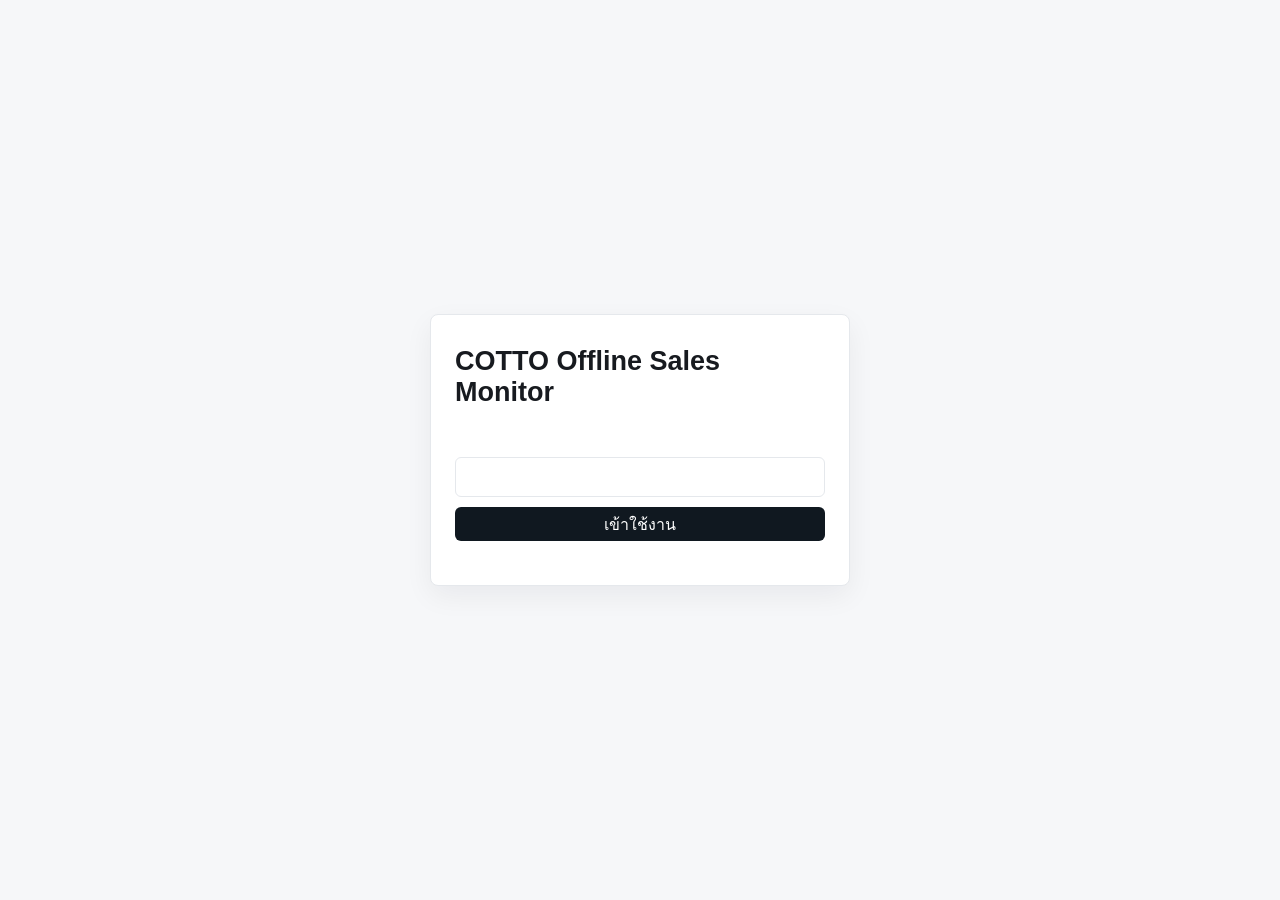
<file: index.html>
<!doctype html>
<html lang="th">
  <head>
    <meta charset="utf-8" />
    <meta name="viewport" content="width=device-width, initial-scale=1" />
    <meta name="robots" content="noindex, nofollow" />
    <title>COTTO Offline Sales Monitor</title>
    <script type="module" crossorigin src="./assets/main-Bay_2lMD.js"></script>
    <link rel="modulepreload" crossorigin href="./assets/preload-helper-8G64ZEn4.js">
    <link rel="stylesheet" crossorigin href="./assets/preload-helper-ZGhv7qDd.css">
  </head>
  <body>
    <div class="app-shell">
      <button id="filterMenuButton" class="filter-menu-button" type="button" aria-label="Open filters" aria-controls="filterSidebar" aria-expanded="false">
        <span></span>
        <span></span>
        <span></span>
      </button>
      <div id="filterBackdrop" class="filter-backdrop" hidden></div>
      <aside id="filterSidebar" class="sidebar" aria-hidden="true">
        <div class="brand-block">
          <div class="eyebrow">Private Sales Monitor</div>
          <h1 id="brandTitle">COTTO Offline</h1>
          <p id="dataStatus">กำลังโหลดข้อมูล...</p>
        </div>

        <section class="filter-panel" aria-label="ตัวกรองข้อมูล">
          <label>
            เดือน
            <select id="yearFilter" multiple size="4"></select>
          </label>
          <label>
            Month
            <select id="monthFilter" multiple size="6"></select>
          </label>
          <label>
            Account
            <select id="accountFilter" multiple size="4"></select>
          </label>
          <label>
            สาขา
            <select id="branchFilter" multiple size="6"></select>
          </label>
          <label>
            Brand
            <select id="brandFilter" multiple size="6"></select>
          </label>
          <label>
            Category
            <select id="familyFilter" multiple size="6"></select>
          </label>
          <label class="search-box" for="searchInput">
            ค้นหา SKU / PO / สาขา
            <input id="searchInput" type="search" placeholder="เช่น CL-DM, faucet, C11004" />
          </label>
          <button id="resetButton" class="ghost-button" type="button">ล้างตัวกรอง</button>
        </section>
      </aside>

      <main class="dashboard">
        <section class="topbar">
          <div>
            <p id="viewKicker" class="section-kicker">Offline Sales Monitor</p>
            <h2 id="viewTitle">Sales Overview</h2>
            <p id="viewSubtitle">Sales and SET with brand mix growth</p>
          </div>
          <div class="topbar-actions">
            <nav class="page-toggle" aria-label="Dashboard page">
              <a class="active" href="./index.html" aria-current="page">Sale In</a>
              <a href="./sale-out.html">Sale Out</a>
            </nav>
            <div class="view-toggle" role="group" aria-label="Sales view">
              <button class="view-button active" data-view="offline" type="button">Offline</button>
              <button class="view-button" data-view="online" type="button">Online</button>
            </div>
            <button id="refreshDataButton" class="refresh-button" type="button" title="Rebuild data from the newest local Excel file">Refresh data</button>
            <div class="metric-toggle" role="group" aria-label="Metric">
              <button class="metric-button active" data-metric="NP_B" type="button">Sales</button>
              <button class="metric-button" data-metric="SET" type="button">SET</button>
            </div>
          </div>
        </section>

        <section id="refreshPanel" class="refresh-panel" hidden>
          <div>
            <strong id="refreshTitle">Refresh data</strong>
            <p id="refreshMessage">Preparing...</p>
          </div>
          <button id="dismissRefreshPanel" class="small-button" type="button">Close</button>
        </section>

        <section class="mobile-latest-panel" aria-label="Latest month sales by account">
          <div class="mobile-latest-header">
            <div>
              <p class="section-kicker">Latest Month</p>
              <h3 id="mobileLatestTitle">-</h3>
            </div>
            <span id="mobileLatestRows">-</span>
          </div>
          <div id="mobileLatestAccounts" class="mobile-account-list"></div>
        </section>

        <section class="top-summary-row" aria-label="Dashboard summary">
          <div class="kpi-grid" aria-label="ตัวชี้วัดหลัก">
          <article class="kpi-card">
            <div class="kpi-icon" aria-hidden="true">💸</div>
            <span>Sales</span>
            <strong id="kpiSales">-</strong>
            <small>NP_B sales</small>
          </article>
          <article class="kpi-card">
            <div class="kpi-icon" aria-hidden="true">📦</div>
            <span>SET</span>
            <strong id="kpiSet">-</strong>
            <small>Unit set sold</small>
          </article>
          </div>

          <article class="brand-summary-panel" aria-label="Brand mix growth">
            <div class="panel-header">
              <div>
                <h3>Mix Overview</h3>
                <p id="brandMixLabel">Sales, MoM and YoY by brand</p>
              </div>
            </div>
            <div class="brand-overview-grid">
              <div id="brandMixCards" class="brand-card-grid"></div>
              <div class="mix-pie-grid">
                <div class="mix-pie-panel">
                  <h4>Brand Mix</h4>
                  <div id="brandPie" class="brand-mix-chart"></div>
                </div>
              </div>
            </div>
            <div class="category-mix-panel">
              <h4>Category Mix</h4>
              <div id="categoryPie" class="brand-mix-chart category-mix-chart"></div>
            </div>
          </article>
        </section>

        <section class="panel po-basket-panel" aria-label="PO and basket size by channel">
          <div class="panel-header">
            <div>
              <h3 id="poBasketTitle">PO & Basket by Channel</h3>
              <p id="poBasketLabel">Unique PO count and basket size per bill</p>
            </div>
          </div>
          <div id="poBasketCards" class="po-basket-grid"></div>
        </section>

        <section class="layout-grid">
          <article class="panel panel-wide">
            <div class="panel-header">
              <div>
                <h3>Sales Overtime</h3>
                <p>Monthly Sales for the year, compared with last year</p>
              </div>
              <div class="monthly-trend-controls">
                <label class="monthly-trend-limit">
                  <span>Show to</span>
                  <select id="monthlyTrendEndMonth"></select>
                </label>
                <button class="small-button" data-action="clear-selection" type="button">ล้าง SKU</button>
              </div>
            </div>
            <div id="monthlyTrend" class="bars horizontal"></div>
          </article>

          <article class="panel panel-wide daily-trend-panel">
            <div class="panel-header">
              <div>
                <h3>Daily Sales Trend</h3>
                <p id="dailyTrendLabel">Latest month vs previous month vs same month last year</p>
              </div>
              <div class="daily-trend-controls" aria-label="Daily sales trend range">
                <button id="clearDailyDateButton" class="small-button clear-daily-date" type="button" hidden>Clear day</button>
                <div class="daily-range-toggle" role="group" aria-label="Range preset">
                  <button class="daily-range-button" data-daily-range="month" type="button">Month</button>
                  <button class="daily-range-button active" data-daily-range="7" type="button">7 days</button>
                  <button class="daily-range-button" data-daily-range="30" type="button">30 days</button>
                  <button class="daily-range-button" data-daily-range="custom" type="button">Custom</button>
                </div>
                <div id="dailyCustomRange" class="daily-custom-range" hidden>
                  <input id="dailyStartDate" type="date" aria-label="Start date" />
                  <span>to</span>
                  <input id="dailyEndDate" type="date" aria-label="End date" />
                </div>
              </div>
            </div>
            <div id="dailyTrend" class="daily-trend"></div>
          </article>

          <article class="panel dashboard-secondary">
            <div class="panel-header">
              <div>
                <h3>รายสาขา</h3>
                <p id="branchCount">-</p>
              </div>
            </div>
            <div id="branchBars" class="bars"></div>
          </article>

          <article class="panel dashboard-secondary">
            <div class="panel-header">
              <div>
                <h3>Brand Mix</h3>
                <p>คลิก Brand เพื่อ filter</p>
              </div>
            </div>
            <div id="brandBars" class="bars"></div>
          </article>

          <article class="panel dashboard-secondary">
            <div class="panel-header">
              <div>
                <h3>Category</h3>
                <p>กลุ่มสินค้าที่สร้างยอด</p>
              </div>
            </div>
            <div id="familyBars" class="bars compact"></div>
          </article>

          <article class="panel panel-wide report-panel">
            <div class="panel-header">
              <div>
                <h3>Top Branches by Brand</h3>
                <p id="branchBrandPivotLabel">Click a branch row to filter the whole dashboard</p>
              </div>
            </div>
            <div class="table-wrap report-table-wrap branch-brand-table-wrap">
              <table class="report-table">
                <thead id="branchBrandPivotHead"></thead>
                <tbody id="branchBrandPivotBody"></tbody>
                <tfoot id="branchBrandPivotFoot"></tfoot>
              </table>
            </div>
          </article>

          <article class="panel panel-wide report-panel top-sku-report">
            <div class="panel-header">
              <div>
                <h3>Top sale SKU</h3>
                <p>Ranked by Sales. Click to view transactions</p>
              </div>
              <div class="top-sku-controls">
                <label>Category
                  <select id="topSkuCategoryFilter" aria-label="Filter Top sale SKU by category"><option value="">ทุก Category</option></select>
                </label>
              </div>
            </div>
            <div class="table-wrap report-table-wrap">
              <table class="report-table top-sku-table">
                <thead>
                  <tr>
                    <th>SKU</th>
                    <th>สินค้า</th>
                    <th>Brand</th>
                    <th class="number">Sales</th>
                    <th class="number">SET</th>
                    <th class="number">MoM</th>
                    <th class="number">YoY</th>
                  </tr>
                </thead>
                <tbody id="topSkuTable"></tbody>
                <tfoot id="topSkuFoot"></tfoot>
              </table>
            </div>
          </article>

          <article class="panel panel-wide report-panel promotion-panel">
            <div class="panel-header">
              <div>
                <h3>Promotion Performance</h3>
                <p id="promotionSummaryLabel">Active offline promotions for the selected month</p>
              </div>
              <div class="top-sku-controls" id="promotionFilterControls">
                <label>Promotion
                  <select id="promotionNameFilter"><option value="">ทุกโปรโมชัน</option></select>
                </label>
              </div>
            </div>
            <div id="promotionCards" class="promotion-card-grid"></div>
            <div class="table-wrap report-table-wrap">
              <table class="report-table promotion-table">
                <thead>
                  <tr>
                    <th>Promotion</th>
                    <th>SKU</th>
                    <th>Product</th>
                    <th>Period</th>
                    <th class="number">Promo Price</th>
                    <th class="number">Sales</th>
                    <th class="number">SET</th>
                    <th class="number">Bills</th>
                  </tr>
                </thead>
                <tbody id="promotionTable"></tbody>
                <tfoot id="promotionFoot"></tfoot>
              </table>
            </div>
          </article>

          <article class="panel panel-wide dashboard-secondary">
            <div class="panel-header">
              <div>
                <h3>ข้อมูลเพิ่มเติม</h3>
                <p id="detailLabel">เลือกสาขา / Brand / SKU เพื่อดูรายละเอียด</p>
              </div>
            </div>
            <div class="detail-grid">
              <div>
                <h4>Branch x Brand</h4>
                <div class="table-wrap slim">
                  <table>
                    <thead>
                      <tr>
                        <th>Branch</th>
                        <th>Brand</th>
                        <th class="number">Sales</th>
                        <th class="number">Share</th>
                      </tr>
                    </thead>
                    <tbody id="branchBrandTable"></tbody>
                  </table>
                </div>
              </div>
              <div>
                <h4>Recent Transactions</h4>
                <div class="table-wrap slim">
                  <table>
                    <thead>
                      <tr>
                        <th>Date</th>
                        <th>Branch</th>
                        <th>SKU</th>
                        <th class="number">Sales</th>
                      </tr>
                    </thead>
                    <tbody id="transactionTable"></tbody>
                  </table>
                </div>
              </div>
            </div>
          </article>
        </section>
      </main>
    </div>

  </body>
</html>
</file>
<file: assets/preload-helper-ZGhv7qDd.css>
:root{--bg: #f6f7f9;--surface: #ffffff;--surface-2: #eef2f5;--ink: #171a1f;--muted: #7a8491;--line: #e5e8ec;--nav: #171a1f;--accent: #101820;--teal: #35b9d5;--amber: #f2a93b;--danger: #d65b5b;--shadow: 0 10px 28px rgba(20, 25, 31, .06)}.page-toggle{display:inline-flex;gap:4px;padding:4px;border:1px solid #d7dce2;border-radius:12px;background:#fff}.page-toggle a{padding:8px 14px;border-radius:9px;color:#5b6472;font-size:13px;font-weight:800;text-decoration:none}.page-toggle a.active{background:var(--nav);color:#fff}.sale-out-body{overflow-x:hidden;background:#eef1f4;color:#171a1f}.sale-out-dashboard{width:min(1480px,calc(100% - 40px));margin:0 auto;padding:30px 0 60px}.sale-out-header{display:flex;align-items:flex-start;justify-content:space-between;gap:24px;margin-bottom:22px}.sale-out-header h1{margin:4px 0;font-size:clamp(30px,4vw,48px)}.sale-out-header p:last-child{margin:0;color:#697386}.sale-out-filters{display:flex;align-items:end;gap:16px;margin-bottom:18px}.sale-out-filters label{display:grid;gap:6px;min-width:160px;font-size:12px;font-weight:800;color:#697386}.sale-out-filters select{min-height:42px;padding:8px 12px;border:1px solid #d7dce2;border-radius:9px;background:#fff;font:inherit}.sale-out-rule{display:grid;gap:3px;margin-left:auto;max-width:620px;text-align:right}.sale-out-rule span{overflow-wrap:anywhere;color:#697386;font-size:13px}.sale-out-kpis{display:grid;grid-template-columns:repeat(3,1fr);gap:16px;margin-bottom:16px}.sale-out-kpis .kpi-card{min-height:140px}.sale-out-kpis .kpi-card strong{font-size:clamp(28px,4vw,44px)}.sale-out-kpi-primary{background:#171a1f;color:#fff}.sale-out-kpi-primary span,.sale-out-kpi-primary small{color:#cbd2dc}.sale-out-grid{display:grid;grid-template-columns:1fr 1fr;gap:16px}.sale-out-panel-wide{grid-column:1 / -1}.sale-out-overall-bar{display:flex;width:100%;min-height:88px;overflow:hidden;border-radius:14px;background:#e5e7eb}.sale-out-segment{display:flex;align-items:center;justify-content:center;gap:8px;min-width:0;color:#fff;transition:width .25s ease}.sale-out-segment span{opacity:.9}.sale-out-ssw{background:#38bdf8;color:#082f49}.sale-out-tile{background:#111827}.sale-out-mix-legend{display:grid;grid-template-columns:1fr 1fr;gap:12px;margin-top:14px}.sale-out-mix-legend>div{display:grid;grid-template-columns:12px 1fr auto auto;align-items:center;gap:10px;padding:12px;border:1px solid #e3e7ec;border-radius:10px}.sale-out-mix-legend i{width:12px;height:12px;border-radius:50%}.sale-out-mix-legend small{color:#697386}.sale-out-monthly-chart{display:flex;align-items:end;gap:clamp(10px,2.5vw,36px);min-height:330px;padding:20px 12px 0;overflow-x:auto;border-bottom:1px solid #d7dce2}.sale-out-month{display:grid;grid-template-rows:24px 230px 28px;align-items:end;justify-items:center;min-width:68px;flex:1}.sale-out-month>strong{font-size:12px;color:#4b5563}.sale-out-column{display:flex;flex-direction:column;align-self:end;width:min(70px,70%);min-height:4px;overflow:hidden;border-radius:8px 8px 0 0}.sale-out-column>div{display:flex;flex-direction:column;align-items:center;justify-content:center;width:100%;min-height:34px;font-size:11px;font-weight:900;line-height:1.15;text-align:center}.sale-out-column>div small{margin-top:2px;font-size:10px;font-weight:700;opacity:.88}.sale-out-column .sale-out-tile{color:#fff}.sale-out-column .sale-out-ssw{color:#082f49}.sale-out-channel-bars{display:grid;gap:15px}.sale-out-channel-bars>div{display:grid;grid-template-columns:130px 1fr 90px;align-items:center;gap:12px}.sale-out-channel-bars>div>div{height:12px;overflow:hidden;border-radius:999px;background:#e5e7eb}.sale-out-channel-bars i{display:block;height:100%;border-radius:inherit;background:#38bdf8}.sale-out-channel-bars strong{text-align:right}.sale-out-note-panel p,.sale-out-note-panel li{color:#5f6977;line-height:1.6}.sale-out-ly-breakdown{display:grid;grid-template-columns:1fr 1fr;gap:8px;width:100%;margin-top:12px;padding-top:10px;border-top:1px solid #e3e7ec}.sale-out-ly-breakdown>span{display:grid;grid-template-columns:1fr;gap:2px;padding:7px 9px;border-radius:8px;background:#f6f8fa}.sale-out-ly-breakdown b{font-size:12px;color:#697386}.sale-out-ly-breakdown strong{justify-self:start;font-size:15px!important}.sale-out-ly-breakdown small{font-size:10px;color:#8a94a3}.positive{color:#0f9f6e!important}.negative{color:#dc2626!important}@media(max-width:760px){.sale-out-dashboard{width:min(100% - 24px,1480px);padding-top:18px}.sale-out-header,.sale-out-filters{align-items:stretch;flex-direction:column}.sale-out-header .page-toggle{align-self:flex-start}.sale-out-rule{margin-left:0;text-align:left}.sale-out-kpis,.sale-out-grid{grid-template-columns:1fr}.sale-out-panel-wide{grid-column:auto}.sale-out-mix-legend{grid-template-columns:1fr}.sale-out-monthly-chart{gap:14px}.sale-out-month{min-width:62px}.sale-out-channel-bars>div{grid-template-columns:100px 1fr}.sale-out-channel-bars strong{grid-column:2}.topbar-actions{flex-wrap:wrap}}.sale-out-kpis .sale-out-kpi-primary{background:#171a1f;color:#fff}.sale-out-kpis .sale-out-kpi-primary span,.sale-out-kpis .sale-out-kpi-primary small{color:#cbd2dc}.sale-out-kpis .sale-out-kpi-primary strong{color:#fff}*{box-sizing:border-box}body{margin:0;min-height:100vh;color:var(--ink);background:var(--bg);font-family:Arial,Noto Sans Thai,Tahoma,sans-serif}button,input,select{font:inherit}.app-shell{display:grid;grid-template-columns:minmax(0,1fr);min-height:100vh}.filter-menu-button{position:fixed;top:16px;left:16px;z-index:120;display:inline-flex;flex-direction:column;align-items:center;justify-content:center;gap:5px;width:44px;height:44px;border:1px solid rgba(255,255,255,.22);border-radius:8px;background:var(--nav);box-shadow:0 10px 22px #14191f29;cursor:pointer}.filter-menu-button span{display:block;width:20px;height:2px;border-radius:999px;background:#fff}.filter-menu-button span+span{margin-top:0}.filter-backdrop{position:fixed;inset:0;z-index:90;background:#080c1266;opacity:0;pointer-events:none;transition:opacity .18s ease}body.filter-open .filter-backdrop{opacity:1;pointer-events:auto}.sidebar{position:fixed;top:0;left:0;z-index:110;width:min(292px,calc(100vw - 28px));height:100vh;height:100dvh;padding:76px 22px 22px;color:#fff;background:var(--nav);overflow-y:auto;transform:translate(-100%);transition:transform .2s ease;box-shadow:18px 0 34px #14191f38}body.filter-open .sidebar{transform:translate(0)}.brand-block{padding-bottom:20px;border-bottom:1px solid rgba(255,255,255,.16)}.eyebrow,.section-kicker{color:#8bbdff;font-size:12px;font-weight:700;letter-spacing:0;text-transform:uppercase}h1,h2,h3,h4,p{margin:0}h1{margin-top:7px;font-size:27px;line-height:1.15}.brand-block p{margin-top:10px;color:#ffffffbd;font-size:13px;line-height:1.45}.filter-panel{display:grid;gap:13px;padding-top:20px}label{display:grid;gap:6px;color:#ffffffc7;font-size:13px;font-weight:700}select,input{width:100%;min-height:40px;border:1px solid rgba(255,255,255,.28);border-radius:6px;color:var(--ink);background:#f8fafc;padding:8px 10px;outline:none}select option{color:var(--ink);background:#f8fafc}select[multiple]{min-height:84px;padding:4px}select[multiple] option{border-radius:4px;padding:6px 8px}select[multiple] option:checked{color:#fff;background:var(--accent)}input::placeholder{color:#7a8491}.ghost-button,.small-button,.metric-button,.view-button{border:1px solid var(--line);border-radius:6px;background:#fff;color:var(--ink);cursor:pointer}.ghost-button{min-height:40px;margin-top:2px;color:#fff;background:transparent;border-color:#ffffff47}.dashboard{min-width:0;padding:24px;background:var(--bg)}.topbar{display:flex;align-items:flex-start;justify-content:space-between;gap:16px;margin-bottom:18px;color:var(--ink);background:var(--surface);border:1px solid var(--line);border-radius:8px;box-shadow:var(--shadow);padding:16px 18px 16px 72px}.topbar h2{margin-top:4px;font-size:28px;line-height:1.2}.topbar p{color:var(--muted)}.topbar-actions{display:flex;flex-wrap:wrap;justify-content:flex-end;gap:10px}.refresh-button{min-height:42px;border:1px solid var(--accent);border-radius:6px;background:var(--accent);color:#fff;cursor:pointer;font-weight:800;padding:0 14px}.refresh-button:disabled{cursor:progress;opacity:.65}.refresh-panel{display:flex;justify-content:space-between;gap:14px;align-items:flex-start;margin-bottom:16px;border:1px solid #bfd5f4;border-left:4px solid var(--accent);border-radius:8px;background:#f7fbff;padding:13px 14px}.refresh-panel[hidden]{display:none}.refresh-panel strong{display:block;font-size:14px}.refresh-panel p{margin-top:4px;color:var(--muted);font-size:13px;line-height:1.45}.mobile-latest-panel{display:none}.top-summary-row{display:grid;grid-template-columns:minmax(260px,.42fr) minmax(0,1fr);gap:16px;align-items:stretch;margin-bottom:16px}.top-summary-row .kpi-grid{grid-template-columns:1fr;margin-bottom:0}.top-summary-row .brand-summary-panel{margin-bottom:0}.brand-overview-grid{display:grid;grid-template-columns:minmax(0,1fr) minmax(280px,.28fr);gap:16px;align-items:start}.metric-toggle,.view-toggle{display:inline-flex;padding:4px;border:1px solid var(--line);border-radius:8px;background:var(--surface)}.metric-button,.view-button{min-width:72px;min-height:34px;border:0;background:transparent;color:var(--muted)}.metric-button.active,.view-button.active{background:var(--accent);color:#fff}.kpi-grid,.focus-grid{display:grid;gap:12px;margin-bottom:16px}.kpi-grid{grid-template-columns:repeat(2,minmax(160px,1fr))}.focus-grid{grid-template-columns:repeat(4,minmax(160px,1fr))}.kpi-card,.focus-item,.panel,.brand-summary-panel{border:1px solid var(--line);border-radius:8px;background:var(--surface);box-shadow:var(--shadow)}.kpi-card,.focus-item{min-height:106px;padding:16px}.kpi-card{position:relative;overflow:hidden}.kpi-icon{display:grid;width:32px;height:32px;margin-bottom:12px;place-items:center;border-radius:6px;background:#dff5fb;color:var(--accent);font-size:18px;font-weight:900;box-shadow:inset 0 0 0 1px #c9edf6}.kpi-card span,.focus-item span{display:block;color:var(--muted);font-size:12px;font-weight:700;text-transform:uppercase}.kpi-card strong,.focus-item strong{display:block;margin-top:9px;font-size:28px;line-height:1.15;overflow-wrap:anywhere}.focus-item strong{font-size:18px}.kpi-card small,.focus-item small{display:block;margin-top:7px;color:var(--muted);font-size:12px}.layout-grid{display:grid;grid-template-columns:minmax(0,1.15fr) minmax(360px,.85fr);gap:16px}.panel,.brand-summary-panel{min-width:0;padding:16px}.brand-card-grid{display:grid;grid-template-columns:repeat(3,minmax(150px,1fr));gap:12px}.brand-mix-card{display:grid;gap:8px;min-height:126px;border:1px solid var(--line);border-radius:8px;background:#fff;color:var(--ink);padding:14px;cursor:pointer;text-align:left;transition:transform .16s ease,box-shadow .16s ease}.brand-mix-card:hover,.brand-mix-card:focus{transform:translateY(-1px);box-shadow:0 12px 26px #14191f14;outline:none}.brand-card-topline,.brand-card-growth{display:flex;gap:8px;align-items:center;justify-content:space-between}.brand-card-topline{justify-content:flex-start;color:var(--muted);font-size:12px;font-weight:800;text-transform:uppercase}.brand-card-topline i{width:10px;height:10px;border-radius:999px}.brand-mix-card strong{font-size:20px;line-height:1.1;overflow-wrap:anywhere}.brand-mix-card small{color:var(--muted);font-size:12px}.brand-card-growth{flex-wrap:wrap;justify-content:flex-start;color:var(--muted);font-size:12px}.panel-wide{grid-column:1 / -1}.po-basket-panel{margin-bottom:16px}.po-basket-grid{display:grid;grid-template-columns:repeat(4,minmax(170px,1fr));gap:12px}.po-basket-card{display:grid;gap:7px;min-height:132px;border:1px solid var(--line);border-radius:8px;background:#f8fafc;color:var(--ink);padding:14px;text-align:left;cursor:pointer}.po-basket-card span{color:var(--muted);font-size:12px;font-weight:800;text-transform:uppercase}.po-basket-card strong{font-size:24px;line-height:1.1}.po-basket-card small,.po-basket-card em{color:var(--muted);font-size:12px;font-style:normal}.po-basket-card b{font-size:13px}.dashboard-secondary{display:none}.panel-header{display:flex;justify-content:space-between;gap:12px;align-items:flex-start;margin-bottom:13px}.panel-header h3{font-size:17px}.panel-header p,.panel-header span{margin-top:3px;color:var(--muted);font-size:12px}.small-button{min-height:32px;padding:0 10px;color:var(--accent)}.panel-copy-actions{display:inline-flex;flex-wrap:wrap;justify-content:flex-end;gap:7px;margin-left:auto}.copy-button{min-width:88px;white-space:nowrap}.copy-success{border-color:#35b9d58c;color:#0f766e;background:#35b9d51f}.monthly-trend-controls{display:flex;flex-wrap:wrap;justify-content:flex-end;gap:8px;max-width:100%}.monthly-trend-limit{display:inline-flex;align-items:center;gap:7px;color:var(--muted);font-size:12px;font-weight:700;white-space:nowrap}.monthly-trend-limit select{min-height:32px;width:92px;padding:0 28px 0 10px}.daily-trend-controls{display:flex;flex-wrap:wrap;justify-content:flex-end;gap:8px;max-width:100%}.clear-daily-date{min-height:34px;white-space:nowrap}.daily-range-toggle{display:inline-flex;min-height:34px;overflow:hidden;border:1px solid var(--line);border-radius:7px;background:#f8fafc}.daily-range-button{border:0;border-right:1px solid var(--line);background:transparent;color:var(--muted);cursor:pointer;font-size:12px;font-weight:800;padding:0 11px}.daily-range-button:last-child{border-right:0}.daily-range-button:hover,.daily-range-button.active{background:var(--accent);color:#fff}.daily-custom-range{display:flex;align-items:center;gap:7px;color:var(--muted);font-size:12px;font-weight:800}.daily-custom-range[hidden]{display:none}.daily-custom-range input{width:142px;min-height:34px;border-color:var(--line);border-radius:7px;background:#fff;padding:5px 8px;font-size:12px;font-weight:700}.bars{display:grid;gap:9px}.bar-row{display:grid;grid-template-columns:minmax(118px,.95fr) minmax(120px,1.4fr) minmax(92px,auto);gap:10px;align-items:center;min-height:32px;padding:4px 0;cursor:pointer}.horizontal .bar-row{grid-template-columns:78px minmax(120px,1fr) minmax(92px,auto)}.bar-label{overflow:hidden;color:var(--ink);font-size:13px;font-weight:700;text-overflow:ellipsis;white-space:nowrap}.bar-track{height:10px;border-radius:999px;background:var(--surface-2);overflow:hidden}.bar-fill{height:100%;border-radius:inherit;background:linear-gradient(90deg,var(--accent),var(--teal))}.bar-value{color:var(--muted);font-size:12px;text-align:right;white-space:nowrap}.category-row .bar-value span{font-size:11px}.brand-mix-chart{min-width:0}.mix-pie-grid{display:grid;grid-template-columns:1fr;gap:14px;align-items:start}.mix-pie-panel{min-width:0}.mix-pie-panel h4{margin:0 0 10px;color:var(--muted);font-size:12px;font-weight:800;text-transform:uppercase}.category-mix-panel{margin-top:16px}.category-mix-panel h4{margin:0 0 10px;color:var(--muted);font-size:12px;font-weight:800;text-transform:uppercase}.brand-pie-layout{display:grid;gap:12px;align-items:center}.brand-pie{width:100%;max-width:180px;aspect-ratio:1;justify-self:center}.brand-pie path,.brand-pie circle[role=button]{cursor:pointer;transition:opacity .16s ease}.brand-pie path:hover,.brand-pie path:focus,.brand-pie circle[role=button]:hover,.brand-pie circle[role=button]:focus{opacity:.78;outline:none}.brand-pie-total{fill:var(--ink);font-size:20px;font-weight:800;text-anchor:middle}.brand-pie-caption{fill:var(--muted);font-size:11px;font-weight:700;text-anchor:middle}.brand-pie-legend{display:grid;gap:8px;margin:0;padding:0;list-style:none}.brand-pie-legend button{display:grid;grid-template-columns:10px minmax(0,1fr) auto;gap:8px;align-items:center;width:100%;border:0;background:transparent;color:var(--ink);padding:0;cursor:pointer;text-align:left}.brand-pie-swatch{width:10px;height:10px;border-radius:999px}.brand-pie-name{overflow:hidden;font-size:12px;font-weight:700;text-overflow:ellipsis;white-space:nowrap}.brand-pie-value{color:var(--muted);font-size:12px;white-space:nowrap}.category-mix-chart{min-height:0}.category-mix-bars{display:grid;gap:8px 18px;grid-template-columns:repeat(2,minmax(300px,1fr))}.category-mix-column{display:grid;gap:8px}.category-mix-bar{display:grid;grid-template-columns:minmax(130px,.9fr) minmax(140px,1.4fr) minmax(86px,auto);gap:10px;align-items:center;width:100%;border:0;border-radius:6px;background:transparent;color:var(--ink);cursor:pointer;padding:0;text-align:left}.category-mix-bar:hover .category-mix-fill,.category-mix-bar:focus .category-mix-fill{filter:brightness(.92)}.category-mix-bar:focus{outline:2px solid rgba(53,185,213,.4);outline-offset:3px}.category-mix-name{display:flex;min-width:0;align-items:center;gap:7px;overflow:hidden;font-size:12px;font-weight:800;text-overflow:ellipsis;white-space:nowrap}.category-mix-swatch{flex:0 0 auto;width:9px;height:9px;border-radius:999px}.category-mix-value{color:var(--ink);font-size:12px;font-weight:800;text-align:right;white-space:nowrap}.category-mix-value em{margin-left:5px;color:var(--muted);font-size:11px;font-style:normal;font-weight:700}.category-mix-deltas{display:block;margin-top:2px;color:var(--muted);font-size:9px;font-weight:700;line-height:1.1}.category-mix-track{display:block;width:100%;height:8px;border-radius:999px;background:var(--surface-2);overflow:hidden}.category-mix-fill{display:block;height:100%;border-radius:inherit;transition:filter .16s ease}.line-chart{position:relative;width:100%;min-height:330px;overflow-x:auto}.line-chart svg{display:block;width:100%;height:auto;overflow:visible}.line-grid line{stroke:#edf0f3;stroke-width:1;stroke-dasharray:5 7}.line-axis text{fill:var(--muted);font-size:12px}.line-axis text.line-axis-future{fill:#b6bdc7;font-style:italic}.line-axis text.line-axis-out{opacity:.35}.line-dot-future{fill:#fff;stroke:#c9d0d8;stroke-width:1.5;stroke-dasharray:2 2}.line-value-label{fill:var(--ink);font-size:11px;font-weight:700;paint-order:stroke;stroke:#fff;stroke-width:3px}.line-value-label-previous{fill:#7b8794;font-size:10px;font-weight:600;stroke-width:2.5px}.line-path{fill:none;stroke-linecap:round;stroke-linejoin:round;stroke-width:4}.line-path-current{stroke:#171a1f}.line-path-previous{stroke:var(--teal);stroke-dasharray:7 8}.daily-path-previous-month{stroke:#2563eb}.daily-path-last-year{stroke:#f59e0b;stroke-dasharray:7 8}.line-dot,.line-dot-previous,.line-dot-last-year{stroke:#fff;stroke-width:2}.line-dot{cursor:pointer;fill:#171a1f}.line-dot:hover,.line-dot:focus{outline:none;stroke:var(--nav);stroke-width:3}.line-dot-previous{fill:var(--teal)}.daily-line-chart .line-dot-previous{fill:#2563eb}.line-dot-last-year{fill:#f59e0b}.line-legend{display:flex;flex-wrap:wrap;gap:14px;margin-top:4px;color:var(--muted);font-size:12px;font-weight:700}.line-legend span{display:inline-flex;align-items:center;gap:7px}.line-legend i{display:inline-block;width:28px;height:4px;border-radius:999px}.legend-current{background:#171a1f}.legend-previous{background:repeating-linear-gradient(90deg,var(--teal) 0 7px,transparent 7px 12px)}.daily-line-chart .legend-previous{background:#2563eb}.legend-last-year{background:repeating-linear-gradient(90deg,#f59e0b 0 7px,transparent 7px 12px)}.comparison-panel{border-top:4px solid var(--teal)}.comparison-grid{display:grid;grid-template-columns:minmax(220px,.7fr) minmax(0,1.15fr) minmax(0,1.15fr);gap:14px;align-items:start}.comparison-card{min-width:0}.comparison-card h4{margin-bottom:9px;font-size:14px}.total-comparison{min-height:178px;border:1px solid var(--line);border-radius:8px;background:#f8fafc;padding:14px}.total-comparison strong{display:block;margin-top:10px;font-size:25px;line-height:1.1}.comparison-metrics{display:grid;gap:8px;margin-top:14px;color:var(--muted);font-size:12px;font-weight:700}.comparison-table-wrap{max-height:286px}.delta{display:inline-block;min-width:62px;font-weight:800}.delta.is-up{color:var(--teal)}.delta.is-down{color:var(--danger)}.delta.is-flat{color:var(--muted)}.daily-combo-chart{min-height:358px;overflow-x:auto;padding-top:4px}.daily-combo-chart svg{display:block;min-width:920px;width:100%;height:auto}.daily-current-rect{fill:#18181b;transition:opacity .16s ease,transform .16s ease}.daily-current-rect:hover{opacity:.78}.daily-value-label{fill:#111827;font-size:10px;font-weight:800;paint-order:stroke;stroke:#fff;stroke-width:3px}.daily-bar-chart{min-height:292px;padding:8px 2px 0;overflow-x:auto}.daily-bar-plot{display:grid;grid-template-columns:repeat(var(--daily-columns, 7),minmax(34px,1fr));gap:12px;min-height:238px;align-items:end}.daily-bar-chart.is-range-dense .daily-bar-plot{min-width:980px;gap:7px}.daily-bar-day{display:grid;grid-template-rows:24px 170px 18px 16px;gap:4px;min-width:0;border-radius:8px;padding:2px;text-align:center}.daily-bar-day.is-selected{background:#e6f6fb;box-shadow:inset 0 0 0 1px #9ddcec}.daily-bar-value{color:#111827;max-width:100%;overflow:hidden;font-size:10px;font-weight:800;text-overflow:ellipsis;white-space:nowrap}.daily-bar-stack{display:flex;align-items:end;justify-content:center;gap:4px;height:170px;min-width:0}.daily-bar{width:clamp(8px,2.5vw,18px);max-width:18px;min-height:2px;border:0;border-radius:8px 8px 6px 6px;padding:0;transition:opacity .16s ease,transform .16s ease}.daily-bar-chart.is-range-dense .daily-bar{width:8px}.daily-bar:hover{opacity:.78;transform:translateY(-2px)}.daily-bar-current{background:#18181b;cursor:pointer}.daily-bar-current:focus-visible{outline:2px solid var(--teal);outline-offset:2px}.daily-bar-previous{background:#c9c9c9}.daily-bar-last-year{background:repeating-linear-gradient(135deg,#9ca3af 0 4px,#d1d5db 4px 8px)}.daily-bar-label{color:#7b7f86;font-size:12px;font-weight:800}.daily-bar-date{color:#a0a4aa;font-size:11px;font-weight:700}.daily-bar-legend{display:flex;flex-wrap:wrap;gap:8px 14px;margin-top:12px;color:var(--muted);font-size:12px;font-weight:800}.daily-bar-legend span{display:inline-flex;align-items:center;gap:6px}.daily-bar-legend i{display:inline-block;width:24px;height:8px;border-radius:999px}.daily-bar-legend .legend-current{background:#18181b}.daily-bar-legend .legend-previous{background:#c9c9c9}.daily-bar-legend .legend-last-year{background:repeating-linear-gradient(135deg,#9ca3af 0 4px,#d1d5db 4px 8px)}.compact .bar-row{grid-template-columns:minmax(118px,1fr) minmax(90px,1fr) minmax(82px,auto)}.branch-comparison-row,.category-row{grid-template-columns:minmax(118px,.7fr) minmax(90px,1fr) minmax(150px,auto)}.branch-comparison-row .bar-value span,.category-row .bar-value span{color:var(--muted);font-size:11px;font-weight:700}.table-wrap{max-height:430px;overflow:auto;border:1px solid var(--line);border-radius:8px}.table-wrap.slim{max-height:330px}.report-panel{border-top:4px solid var(--accent)}.promotion-panel{border-top-color:var(--teal)}.promotion-card-grid{display:grid;grid-template-columns:repeat(3,minmax(160px,1fr));gap:10px;margin-bottom:14px}.promotion-card-grid article{min-width:0;border:1px solid var(--line);border-radius:8px;background:#f9fafb;padding:12px}.promotion-card-grid span{display:block;color:var(--muted);font-size:11px;font-weight:800;text-transform:uppercase}.promotion-card-grid strong{display:block;margin-top:5px;color:var(--ink);font-size:22px;line-height:1.1}.promotion-card-grid small{display:block;margin-top:4px;color:var(--muted);font-size:11px;font-weight:700}.promotion-table th:nth-child(3),.promotion-table td:nth-child(3){min-width:230px}.report-table-wrap{max-height:520px}.branch-brand-table-wrap{max-height:none;overflow:visible}table{width:100%;border-collapse:collapse;font-size:12px}th,td{padding:9px 10px;border-bottom:1px solid var(--line);text-align:left;vertical-align:top}th{position:sticky;top:0;z-index:1;background:#f9fafb;color:var(--muted);font-size:11px;text-transform:uppercase}tbody tr{cursor:pointer}tbody tr:hover{background:#f3f7fc}tbody tr.is-selected{background:#e8f6fb}td span{display:block;margin-top:2px;color:var(--muted);font-size:11px;font-weight:600;line-height:1.25}tfoot td{position:sticky;bottom:0;z-index:1;border-top:2px solid var(--line);background:#eef4fb;font-weight:800}.report-table th,.report-table td{min-width:108px}.report-table th:first-child,.report-table td:first-child{position:sticky;left:0;z-index:2;min-width:150px;background:#fff;font-weight:800}.report-table th:first-child{z-index:3;background:#f9fafb}.report-table tfoot td:first-child{background:#eef4fb}.report-table .sales-mix-header,.report-table .sales-mix-cell{min-width:230px}.sales-mix{width:210px;margin-left:auto}.sales-mix-track{display:flex;width:100%;height:10px;overflow:hidden;border-radius:999px;background:var(--surface-2)}.sales-mix-customer{background:#14b8a6}.sales-mix-project{background:#38bdf8}.sales-mix-labels{display:flex;justify-content:space-between;gap:10px;margin-top:5px;color:var(--muted);font-size:10px;font-weight:800;white-space:nowrap}.sales-mix-labels span{display:inline-flex;align-items:center;gap:4px;margin:0;font-size:inherit}.sales-mix-dot{width:7px;height:7px;flex:0 0 7px;border-radius:50%}.sales-mix-dot.customer{background:#14b8a6}.sales-mix-dot.project{background:#38bdf8}.sales-mix-empty{text-align:center}.copy-success{color:var(--teal)}.number{text-align:right;white-space:nowrap}.detail-grid{display:grid;grid-template-columns:minmax(0,1fr) minmax(0,1fr);gap:16px}.detail-grid h4{margin-bottom:8px;font-size:14px}.empty{color:var(--muted);font-size:13px}.access-screen{display:grid;min-height:100vh;place-items:center;padding:24px;background:var(--bg)}.access-panel{width:min(420px,100%);border:1px solid var(--line);border-radius:8px;background:var(--surface);box-shadow:var(--shadow);padding:24px}.access-panel h1{color:var(--ink)}.access-panel p:not(.section-kicker){margin-top:10px;color:var(--muted);line-height:1.5}.access-panel form{display:grid;gap:10px;margin-top:18px}.access-panel input{color:var(--ink);border-color:var(--line);background:#fff}@media(max-width:1100px){.app-shell{grid-template-columns:1fr}.sidebar{position:fixed;height:100vh;height:100dvh}.filter-panel{grid-template-columns:repeat(2,minmax(0,1fr))}.top-summary-row,.brand-overview-grid,.category-mix-bars{grid-template-columns:1fr}.top-summary-row .kpi-grid,.kpi-grid,.focus-grid,.layout-grid,.detail-grid,.comparison-grid,.brand-card-grid{grid-template-columns:1fr 1fr}.promotion-card-grid{grid-template-columns:1fr}}@media(max-width:720px){body{background:var(--bg)}.app-shell{display:flex;flex-direction:column}.dashboard{order:1;padding:14px;background:var(--bg)}.sidebar{order:2;padding:76px 16px 16px}.brand-block{padding-bottom:14px}h1{font-size:23px}.topbar,.panel-header{flex-direction:column}.topbar{gap:12px;margin-bottom:12px}.topbar h2{font-size:24px}.topbar-actions,.refresh-button,.metric-toggle,.view-toggle{width:100%}.metric-button,.view-button{flex:1}.mobile-latest-panel{display:none;margin-bottom:14px;border:1px solid var(--line);border-top:4px solid var(--teal);border-radius:8px;background:var(--surface);box-shadow:var(--shadow);padding:14px}.mobile-latest-header{display:flex;justify-content:space-between;gap:12px;align-items:flex-start;margin-bottom:12px}.mobile-latest-header h3{margin-top:3px;font-size:20px;line-height:1.2}.mobile-latest-header span{display:none;flex:0 1 104px;color:var(--muted);font-size:12px;font-weight:700;line-height:1.35;text-align:right;white-space:normal}.mobile-account-list{display:grid;gap:9px}.mobile-account-card{display:grid;gap:4px;width:100%;min-height:82px;border:1px solid var(--line);border-radius:8px;background:#f8fafc;color:var(--ink);padding:11px 12px;cursor:pointer;text-align:left}.mobile-account-card span{color:var(--muted);font-size:12px;font-weight:800;text-transform:uppercase}.mobile-account-card strong{font-size:24px;line-height:1.1}.mobile-account-card small{color:var(--muted);font-size:12px;line-height:1.35}.filter-panel,.kpi-grid,.focus-grid,.layout-grid,.detail-grid,.comparison-grid,.mix-pie-grid,.brand-card-grid,.po-basket-grid{grid-template-columns:1fr}.top-summary-row{grid-template-columns:1fr;gap:12px}.top-summary-row .kpi-grid{grid-template-columns:1fr 1fr}.brand-overview-grid{grid-template-columns:1fr}.brand-card-grid{grid-template-columns:repeat(2,minmax(0,1fr))}.kpi-card{min-height:124px}.kpi-card strong{font-size:24px}.brand-summary-panel,.panel{padding:14px}.monthly-trend-controls,.daily-trend-controls,.daily-range-toggle,.daily-custom-range,.daily-custom-range input{width:100%}.daily-range-button{flex:1;min-height:36px;padding:0 8px}.daily-custom-range{flex-wrap:wrap}.daily-custom-range span{flex:0 0 auto}.daily-custom-range input{flex:1 1 128px}.brand-mix-card{min-height:118px;padding:12px}.brand-mix-card strong{font-size:18px}.brand-card-growth{gap:5px 8px}.line-chart{min-height:190px}.line-value-label{font-size:10px}.line-value-label-previous{font-size:9px}.bar-row,.horizontal .bar-row,.compact .bar-row,.branch-comparison-row,.category-row{grid-template-columns:1fr;gap:5px}.bar-value{text-align:left}.brand-pie-layout{grid-template-columns:1fr}.brand-pie{justify-self:center}.category-mix-bar{grid-template-columns:minmax(0,1fr);gap:6px}.category-mix-value{text-align:left}.report-table th,.report-table td{min-width:92px}.report-table th:first-child,.report-table td:first-child{min-width:118px}}@media(max-width:720px){.branch-brand-table-wrap{overflow:visible;border:0;background:transparent}.branch-brand-table-wrap .report-table,.branch-brand-table-wrap tbody,.branch-brand-table-wrap tfoot{display:block;width:100%}.branch-brand-table-wrap thead{display:none}.branch-brand-table-wrap tbody tr{display:grid;grid-template-columns:1fr 1fr;gap:0 12px;margin:0 0 10px;padding:10px 12px;border:1px solid var(--line);border-radius:10px;background:var(--surface);box-shadow:0 1px 3px #0f172a0f}.branch-brand-table-wrap tbody td{display:flex;justify-content:space-between;gap:8px;min-width:0;padding:5px 0;border:0;text-align:right;white-space:normal}.branch-brand-table-wrap tbody td:before{content:attr(data-label);flex:0 0 auto;color:var(--muted);font-size:10px;font-weight:800;text-align:left}.branch-brand-table-wrap tbody td:nth-child(1){grid-column:1 / -1;justify-content:flex-start;padding-bottom:8px;border-bottom:1px solid var(--line);text-align:left;font-size:15px;font-weight:900}.branch-brand-table-wrap tbody td:nth-child(1):before{content:""}.branch-brand-table-wrap .selected-sku-set-cell{color:#0f766e;font-weight:900}.branch-brand-table-wrap tfoot tr{display:grid;grid-template-columns:repeat(auto-fit,minmax(120px,1fr));gap:8px;padding:10px 12px;border-radius:10px;background:#eef4fb}.branch-brand-table-wrap tfoot td{display:flex;justify-content:space-between;gap:8px;min-width:0;padding:0;border:0;text-align:right;font-weight:900}.branch-brand-table-wrap tfoot td:before{content:attr(data-label);color:var(--muted);font-size:10px;font-weight:800;text-align:left}.branch-brand-table-wrap tfoot td:first-child{text-align:left}.branch-brand-table-wrap tfoot td:first-child:before{content:""}}.table-sort-button{border:0;padding:0;background:transparent;color:inherit;font:inherit;text-transform:inherit;cursor:pointer}.table-sort-button:after{content:" ↕";opacity:.55}th[aria-sort=ascending] .table-sort-button:after{content:" ↑";opacity:1}th[aria-sort=descending] .table-sort-button:after{content:" ↓";opacity:1}
</file>
